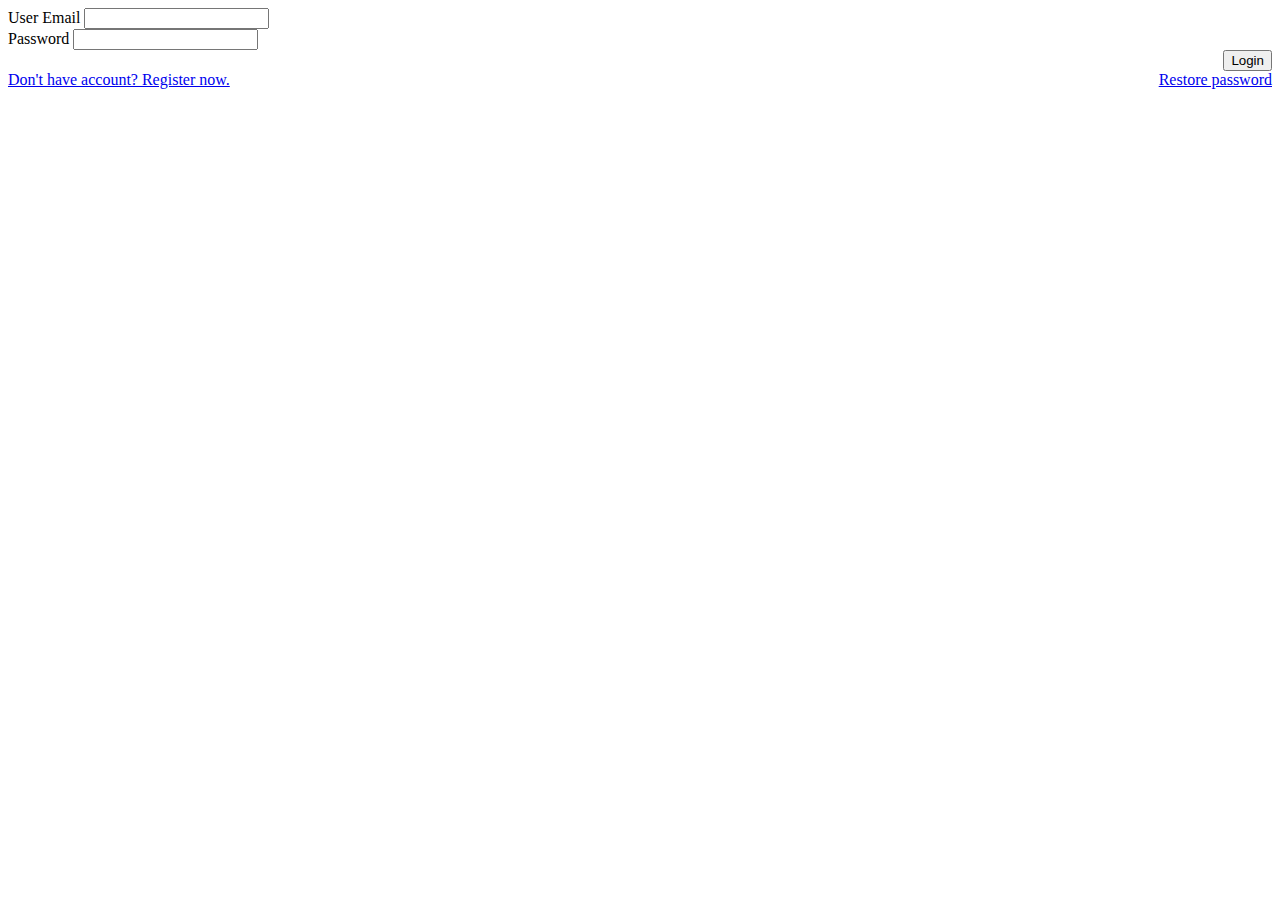
<file: src/main/resources/templates/login.html>
<html lang="en" class="perfect-scrollbar-off" xmlns:th="http://www.springframework.org/schema/jdbc"
      xmlns="http://www.w3.org/1999/html">
<head>
    <meta charset="UTF-8">
    <title>Login Page</title>
    <link rel="stylesheet" th:href="@{/v2/css/main.css}"/>
    <link rel="stylesheet" th:href="@{/v2/css/login.css}"/>
    <link href="https://fonts.googleapis.com/css?family=Open+Sans&display=swap" rel="stylesheet">
</head>
<body class="background">
<div id="form-login">
    <form method="POST" action="/log-in-user" style="margin-bottom: 0;">
        <div class="input-row-container">
            <div class="input-custom-container">
                <label class="custom-label" for="username">User Email</label>
                <input id="username" class="input-custom" type="email" name="username">
            </div>
        </div>
        <div class="input-row-container">
            <div class="input-custom-container">
                <label class="custom-label" for="password">Password</label>
                <input id="password" class="input-custom" type="password" name="password">
            </div>
        </div>
        <div class="input-row-container" style="text-align: right;">
            <div class="input-custom-container">
                <input type="submit" value="Login" name="login" id="login" class="custom-button">
            </div>
        </div>
        <div class="input-row-container">
            <div class="input-custom-container">
                <a href="/register" class="custom-link">Don't have account? Register now.</a>
                <a href="#" class="custom-link" style="float: right;">Restore password</a>
            </div>
        </div>
    </form>
</div>
</body>
</html>
</file>
